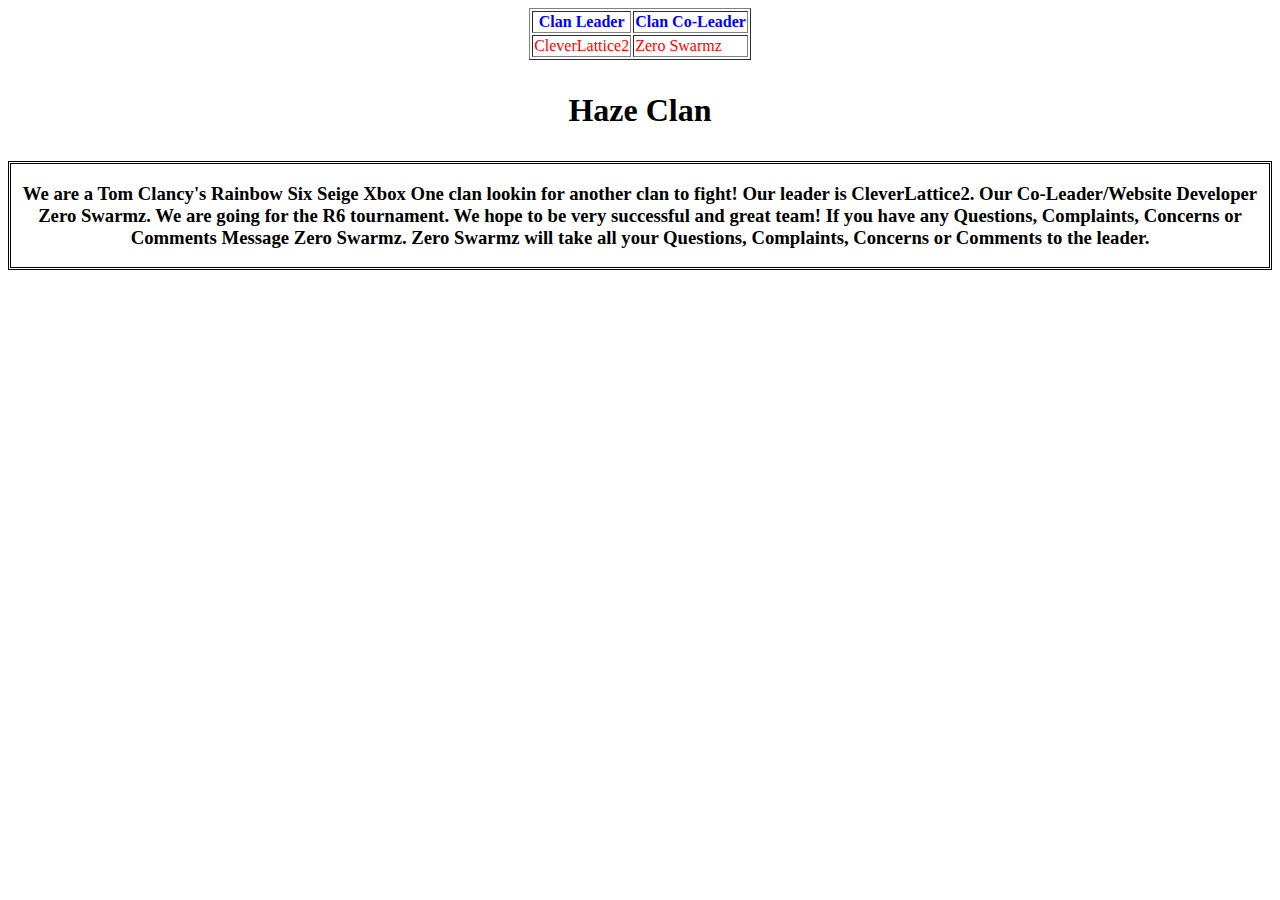
<file: index.html>
<!DOCTYPEhtml>
<html>
<head>
<link rel="stylesheet" type="text/css" href="stylesheet.css">
  <title>Haze Clan</title>
  <center>
  
</center>
</head>
<body>
  <center>
  <table border="1"><tr><th>Clan Leader</th><th>Clan Co-Leader</th></tr><tr><td>CleverLattice2</td><td>Zero Swarmz</td></table>
</center>
    <center>
<h1><p>Haze Clan</p></h1>
  <h3><p>We are a Tom Clancy's Rainbow Six Seige Xbox One clan lookin for another clan to fight! Our leader is CleverLattice2.
    Our Co-Leader/Website Developer Zero Swarmz. We are going for the R6 tournament. We hope to be very successful and great team! If you have any Questions, Complaints, Concerns or Comments Message Zero Swarmz. 
    Zero Swarmz will take all your Questions, Complaints, Concerns or Comments to the leader.</p></h3>
</center>
  <script language="javascript">
<input type="button" onclick="location.href='https://treodeen.github.io/Haze-Roster/';"value="Haze Clan Roster" />
</script>
</body>
</html>
</file>
<file: stylesheet.css>
th {
  color:blue;
}

td {
  color:red;
}

h3 {border-style: double;}
</file>
